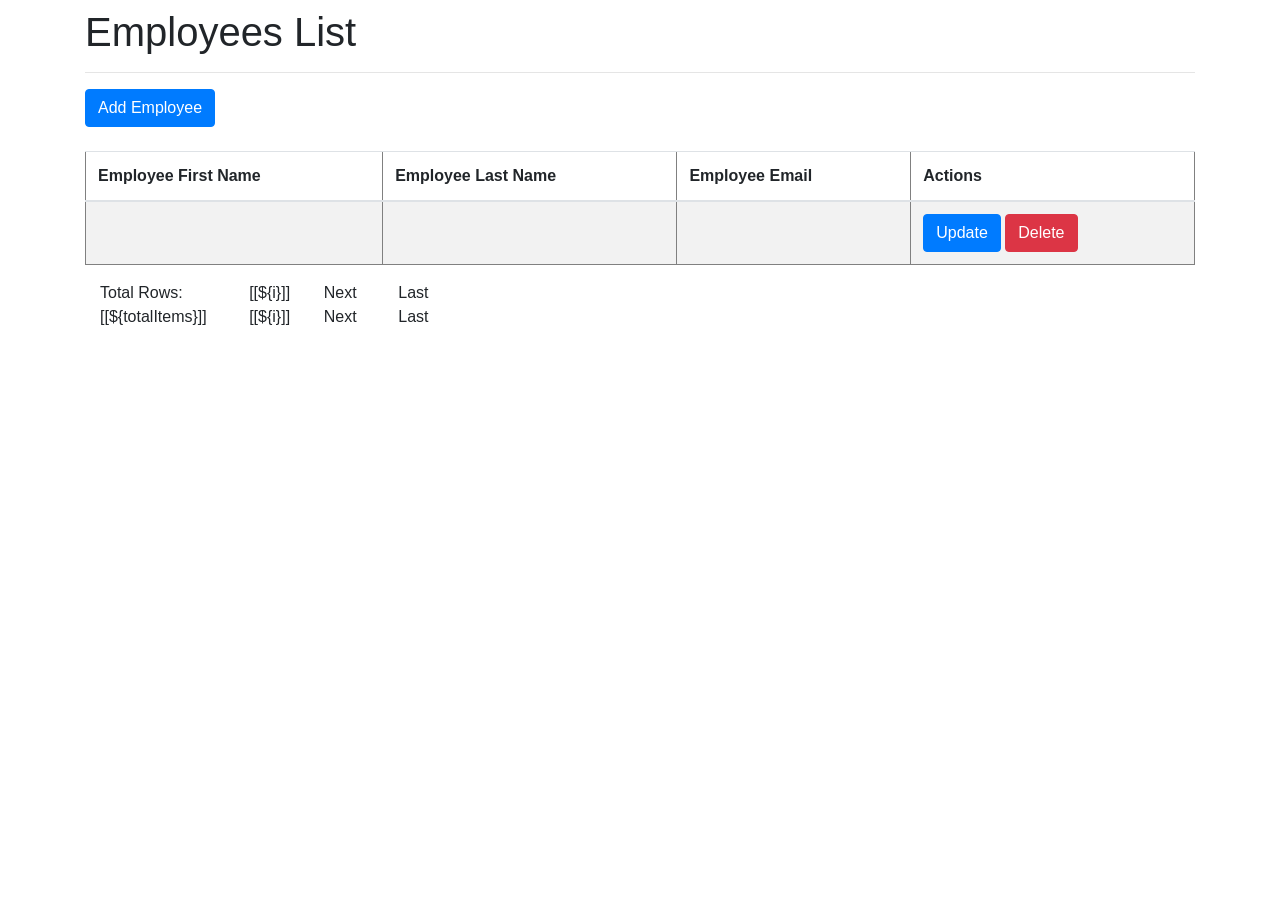
<file: Desktop/Spring-Boot-Apps/web-todo-app/src/main/resources/templates/ref/index.html>
<!DOCTYPE html>
<html lang="en" xmlns:th="http://www.thymeleaf.org">
<head>
<meta charset="ISO-8859-1">
<title>Employee Management System</title>
<link rel="stylesheet" 
	href="https://stackpath.bootstrapcdn.com/bootstrap/4.5.0/css/bootstrap.min.css">
</head>
<body>
	
	<div class="container my-2">
	<h1>Employees List</h1>
	<hr>
	<a th:href = "@{/showNewEmployeeForm}" class="btn btn-primary mb-4">Add Employee</a>
		<table border=1 class="table table-striped table-responsive-md">
			<thead>
				<tr>
					<th>Employee First Name</th>
					<th>Employee Last Name</th>
					<th>Employee Email</th>
					<th>Actions</th>
				</tr>
			</thead>
			<tbody>
				<tr th:each="employee : ${listEmployees}">	
					<td th:text="${employee.firstName}"></td>
					<td th:text="${employee.lastName}"></td>
					<td th:text="${employee.email}"></td>
					<td> <a th:href="@{/showFormForUpdate/{id}(id=${employee.id})}" class="btn btn-primary">Update</a>
						<a th:href="@{/deleteEmployee/{id}(id=${employee.id})}" class="btn btn-danger">Delete</a>
					</td>
				</tr>
			</tbody>
		</table>
		
		<div th:if = "${totalPages > 1}">
			<div class="row col-sm-10">
				<div class="col-sm-2">
					Total Rows: [[${totalItems}]]
				</div>
				<div class="col-sm-1">
					<span th:each="i: ${#numbers.sequence(1, totalPages)}">
						<a th:if="${currentPage != i}" th:href="@{'/page/' + ${i}}">[[${i}]]</a>
						<span th:unless="${currentPage != i}">[[${i}]]</span> &nbsp; &nbsp;
					</span>
				</div>
				<div class="col-sm-1">
					<a th:if="${currentPage < totalPages}" th:href="@{'/page/' + ${currentPage + 1}}">Next</a>
					<span th:unless="${currentPage < totalPages}">Next</span>
				</div>
				<div class="col-sm-1">
					<a th:if="${currentPage < totalPages}" th:href="@{'/page/' + ${totalPages}}">Last</a>
					<span th:unless="${currentPage < totalPages}">Last</span>
				</div>
			</div>
			
		
		</div>
		
	</div>
</body>
</html>
</file>
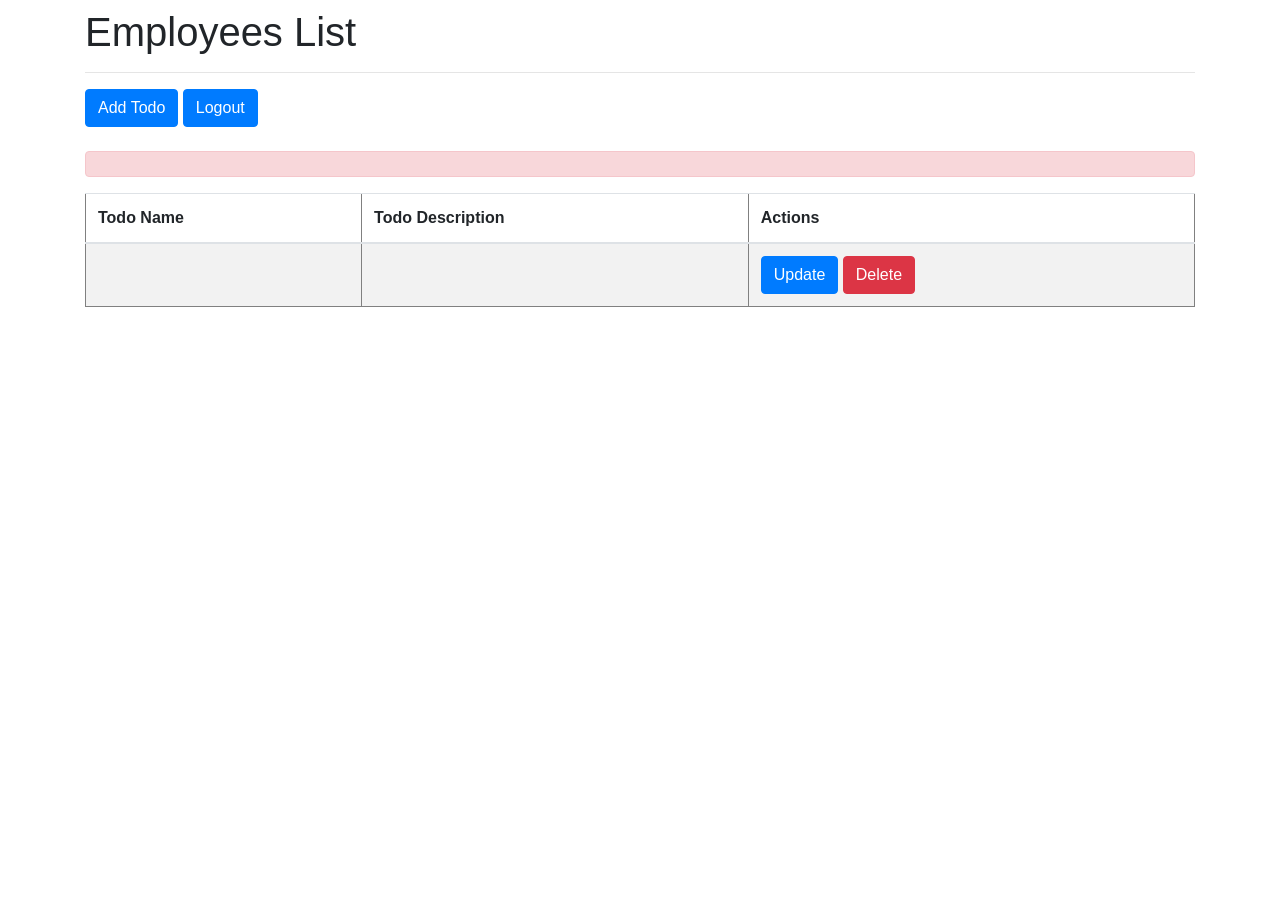
<file: Desktop/Spring-Boot-Apps/web-todo-app/src/main/resources/templates/homepage.html>
<!DOCTYPE html>
<html lang="en" xmlns:th="http://www.thymeleaf.org">
<head>
<meta charset="ISO-8859-1">
<title>Todo App | Homepage</title>
<link rel="stylesheet"
	href="https://stackpath.bootstrapcdn.com/bootstrap/4.5.0/css/bootstrap.min.css">
</head>
<body>
	<div class="container my-2">
		<h1>Employees List</h1>
		<hr>
		<a th:href="@{/add-todo/{username}(username=${user.username})}" class="btn btn-primary mb-4">Add Todo</a>
		<a th:href="@{/logout}" class="btn btn-primary mb-4">Logout</a>
		<div th:if="${user!= null}" class="alert alert-danger" th:text="${user.username}" role="alert"></div>
		<span th:text="${userId}"></span>
		<table border=1 class="table table-striped table-responsive-md">
			<thead>
				<tr>
					<th>Todo Name</th>
					<th>Todo Description</th>
					<th>Actions</th>
				</tr>
			</thead>
			<tbody>
				<tr th:each="todo : ${todos}">
					<td th:text="${todo.name}"></td>
					<td th:text="${todo.description}"></td>
					<td><a th:href="@{/showUpdateForm/{id}(id=${todo.id})}"
						class="btn btn-primary">Update</a> <a
						th:href="@{/delete-todo/{id}(id=${todo.id})}"
						class="btn btn-danger">Delete</a></td>
				</tr>
			</tbody>
		</table>
	</div>
</body>
</html>
</file>
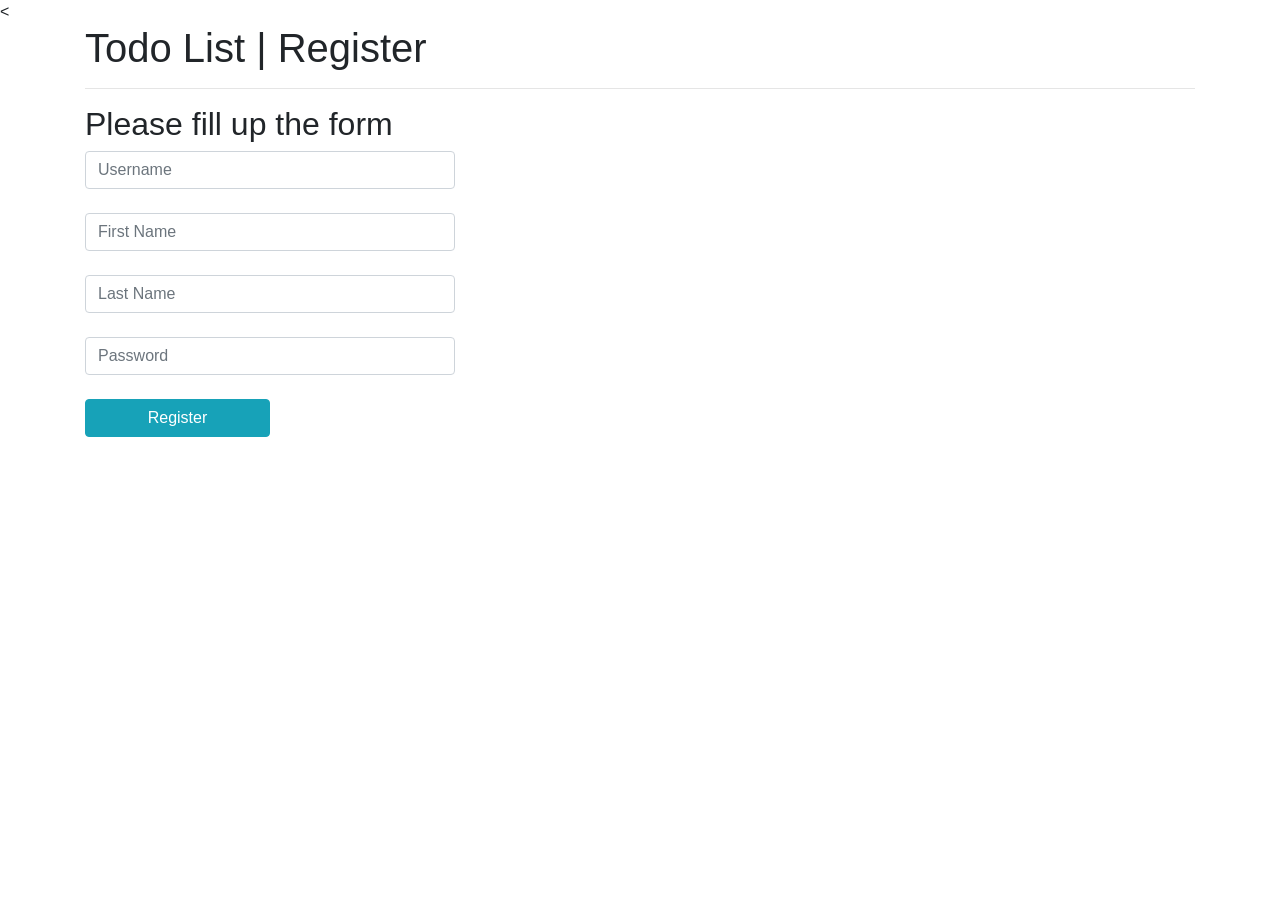
<file: Desktop/Spring-Boot-Apps/web-todo-app/src/main/resources/templates/register-form.html>
<!DOCTYPE html>
<<html lang="en" xmlns:th="http://www.thymeleaf.org">
<head>
<meta charset="ISO-8859-1">
<title>Todo App | Register</title>
<link rel="stylesheet" href="https://stackpath.bootstrapcdn.com/bootstrap/4.5.0/css/bootstrap.min.css">
</head>
<body>
	<div class="container">
		<h1>Todo List | Register</h1>
		<hr>
		<h2>Please fill up the form</h2>
		
		<form th:action="@{/registerUser}" th:object="${user}" method="POST">
			<input type="text" th:field = "*{username}" placeholder="Username" class="form-control mb-4 col-4">
			<input type="text" th:field = "*{firstName}" placeholder="First Name" class="form-control mb-4 col-4">
			<input type="text" th:field = "*{lastName}" placeholder="Last Name" class="form-control mb-4 col-4">
			<input type="password" th:field = "*{password}" placeholder="Password" class="form-control mb-4 col-4">
			<button type="submit" class="btn btn-info col-2">Register</button>
		</form>
	</div>
</body>
</html>
</file>
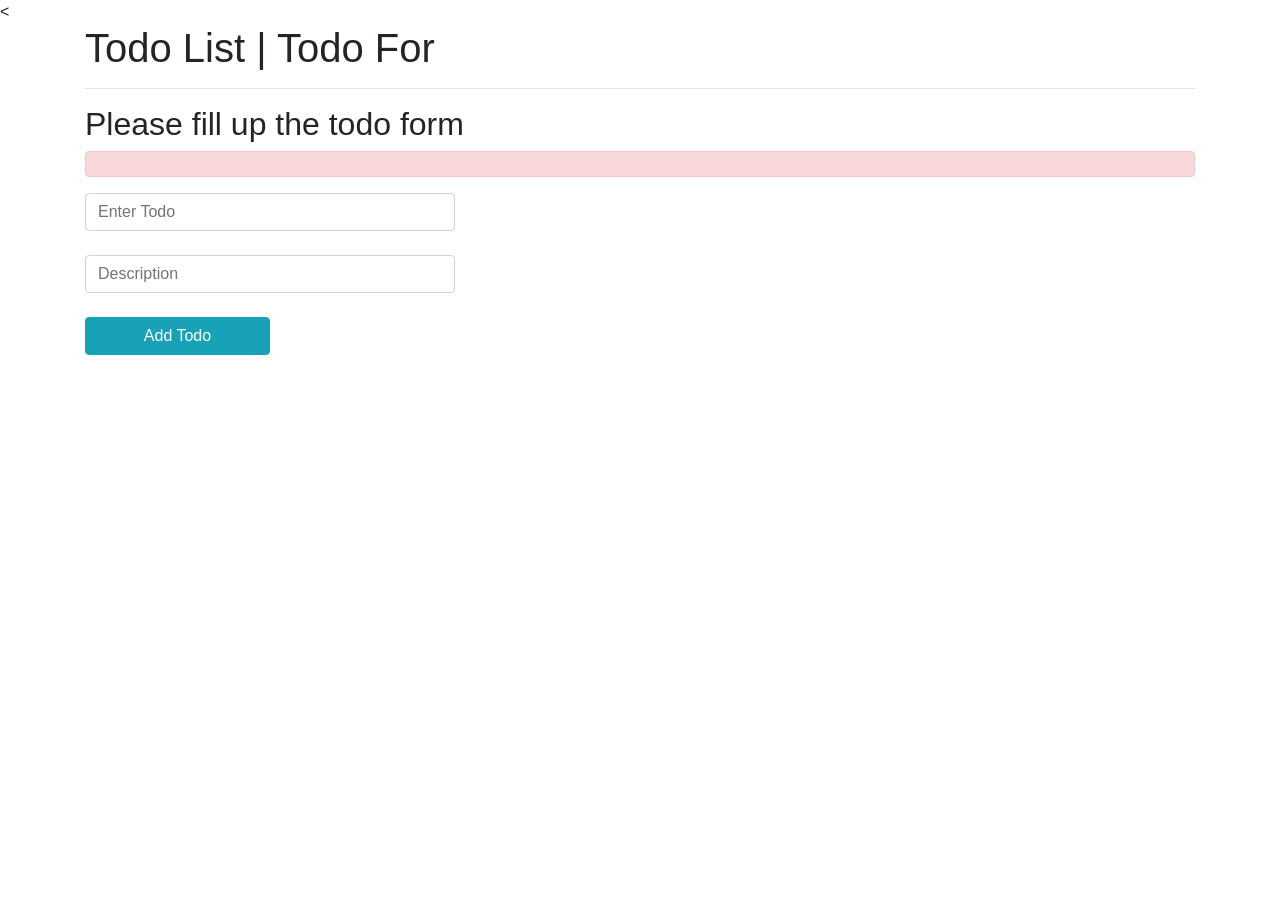
<file: Desktop/Spring-Boot-Apps/web-todo-app/src/main/resources/templates/todo-form.html>
<!DOCTYPE html>
<<html lang="en" xmlns:th="http://www.thymeleaf.org">
<head>
<meta charset="ISO-8859-1">
<title>Todo App | Register</title>
<link rel="stylesheet" href="https://stackpath.bootstrapcdn.com/bootstrap/4.5.0/css/bootstrap.min.css">
</head>
<body>
	<div class="container">
		<h1>Todo List | Todo For</h1>
		<hr>
		<h2>Please fill up the todo form</h2>
		<div th:if="${todo!= null}" class="alert alert-danger" th:text="${todo.username}" role="alert"></div>
		<form th:action="@{/save-todo/{username}(username=${todo.username})}" th:object="${todo}" method="POST">
			<input type="hidden" th:field = "*{username}" placeholder="Username" class="form-control mb-4 col-4">
			<input type="text" th:field = "*{name}" placeholder="Enter Todo" class="form-control mb-4 col-4">
			<input type="text" th:field = "*{description}" placeholder="Description" class="form-control mb-4 col-4">
			<button type="submit" class="btn btn-info col-2">Add Todo</button>
		</form>
	</div>
</body>
</html>
</file>
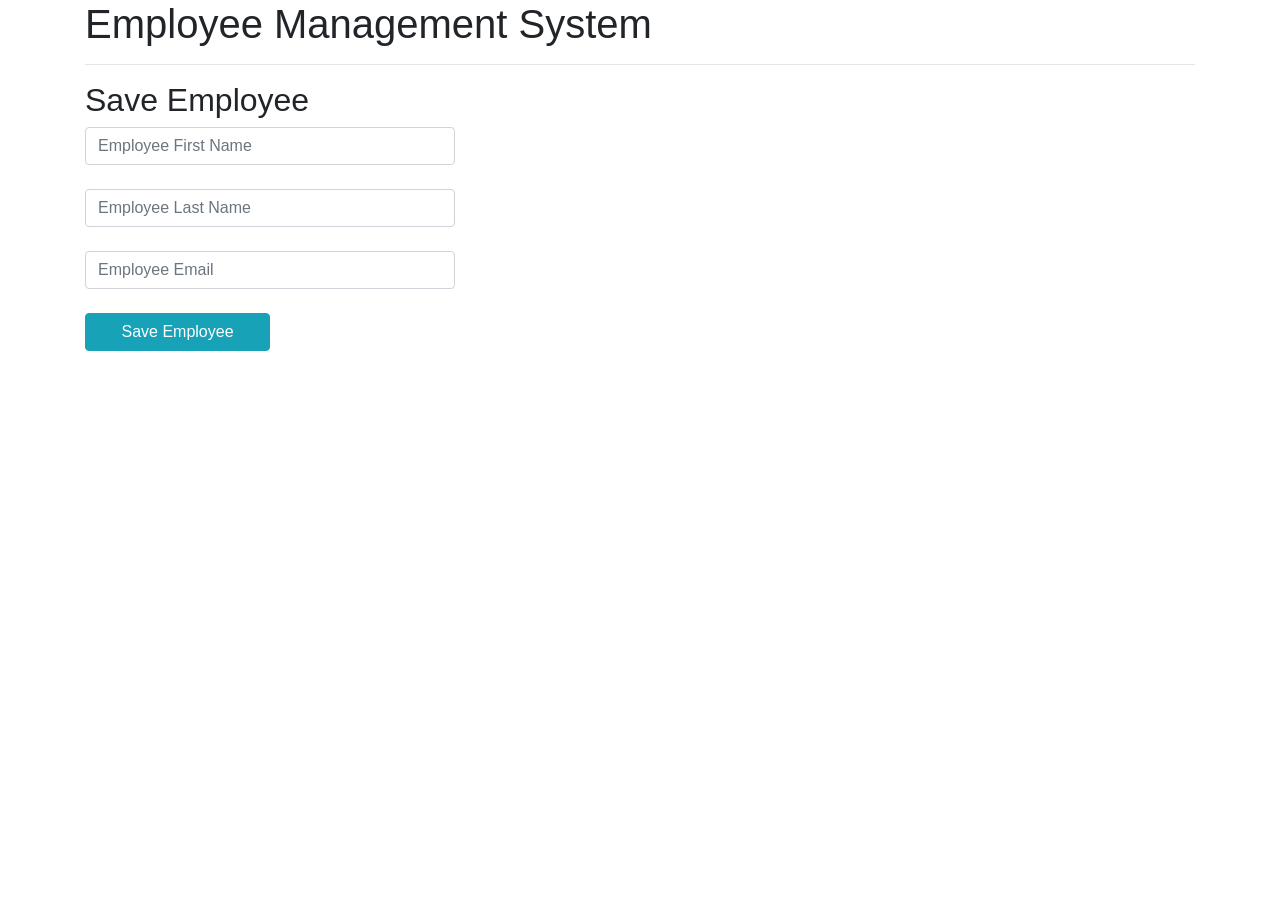
<file: Desktop/Spring-Boot-Apps/web-todo-app/src/main/resources/templates/ref/new_employee.html>
<!DOCTYPE html>
<html lang="en" xmlns:th="http://www.thymeleaf.org">
<head>
<meta charset="ISO-8859-1">
<title>Employee Management System</title>
<link rel="stylesheet" 
	href="https://stackpath.bootstrapcdn.com/bootstrap/4.5.0/css/bootstrap.min.css">
</head>
<body>
	<div class="container">
		<h1>Employee Management System</h1>
		<hr>
		<h2>Save Employee</h2>
		
		<form th:action="@{/saveEmployee}" th:object="${employee}" method="POST">
			<input type="text" th:field = "*{firstName}" placeholder="Employee First Name" class="form-control mb-4 col-4">
			<input type="text" th:field = "*{lastName}" placeholder="Employee Last Name" class="form-control mb-4 col-4">
			<input type="text" th:field = "*{email}" placeholder="Employee Email" class="form-control mb-4 col-4">
			<button type="submit" class="btn btn-info col-2">Save Employee</button>
		</form>
	</div>
</body>
</html>
</file>
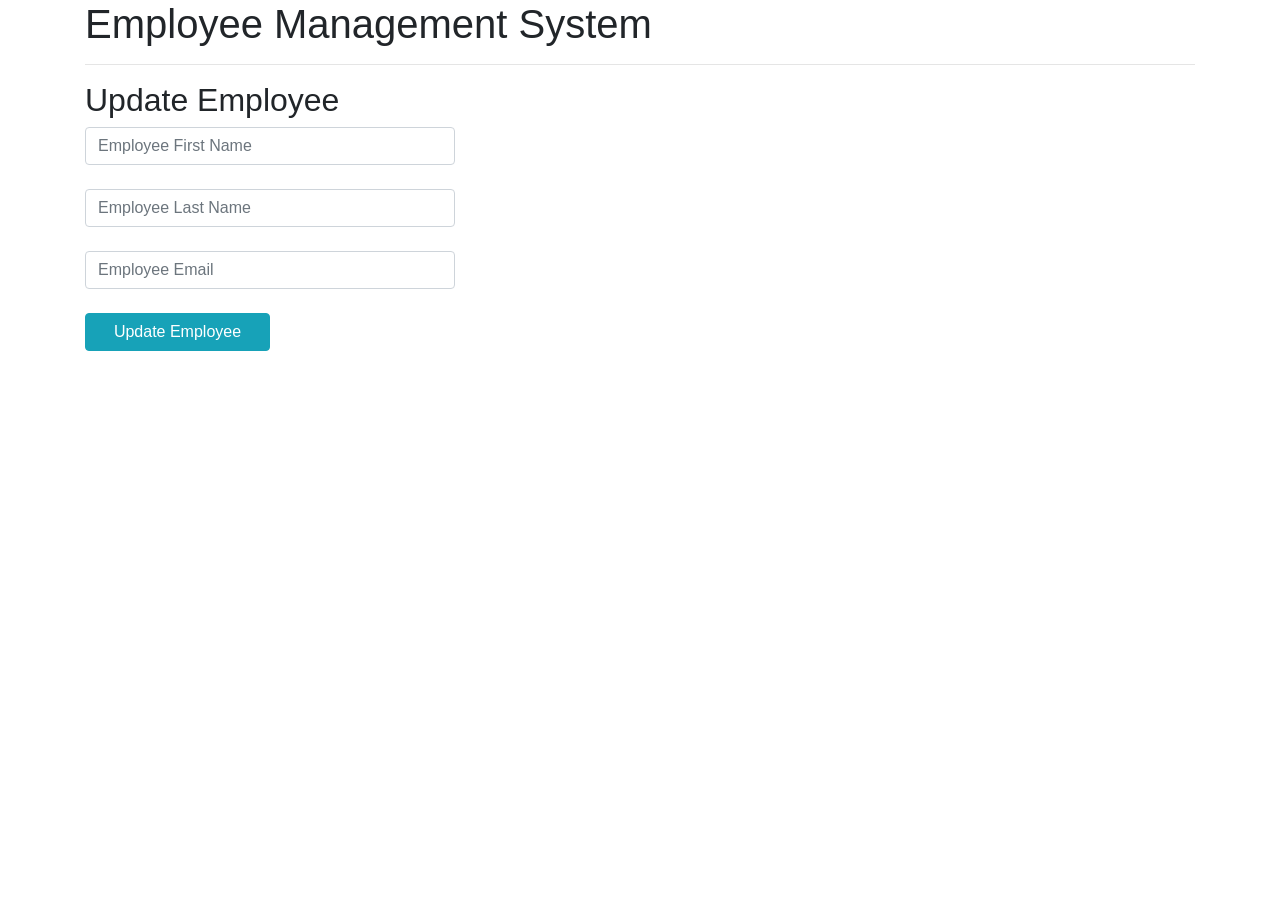
<file: Desktop/Spring-Boot-Apps/web-todo-app/src/main/resources/templates/ref/update_employee.html>
<!DOCTYPE html>
<html lang="en" xmlns:th="http://www.thymeleaf.org">
<head>
<meta charset="ISO-8859-1">
<title>Employee Management System</title>
<link rel="stylesheet" 
	href="https://stackpath.bootstrapcdn.com/bootstrap/4.5.0/css/bootstrap.min.css">
</head>
<body>
	<div class="container">
		<h1>Employee Management System</h1>
		<hr>
		<h2>Update Employee</h2>
		
		<form th:action="@{/saveEmployee}" th:object="${employee}" method="POST">
			<!-- Hidden form field to handle update -->
			<input type="hidden" th:field="*{id}">
			<input type="text" th:field = "*{firstName}" placeholder="Employee First Name" class="form-control mb-4 col-4">
			<input type="text" th:field = "*{lastName}" placeholder="Employee Last Name" class="form-control mb-4 col-4">
			<input type="text" th:field = "*{email}" placeholder="Employee Email" class="form-control mb-4 col-4">
			<button type="submit" class="btn btn-info col-2">Update Employee</button>
		</form>
	</div>
</body>
</html>
</file>
